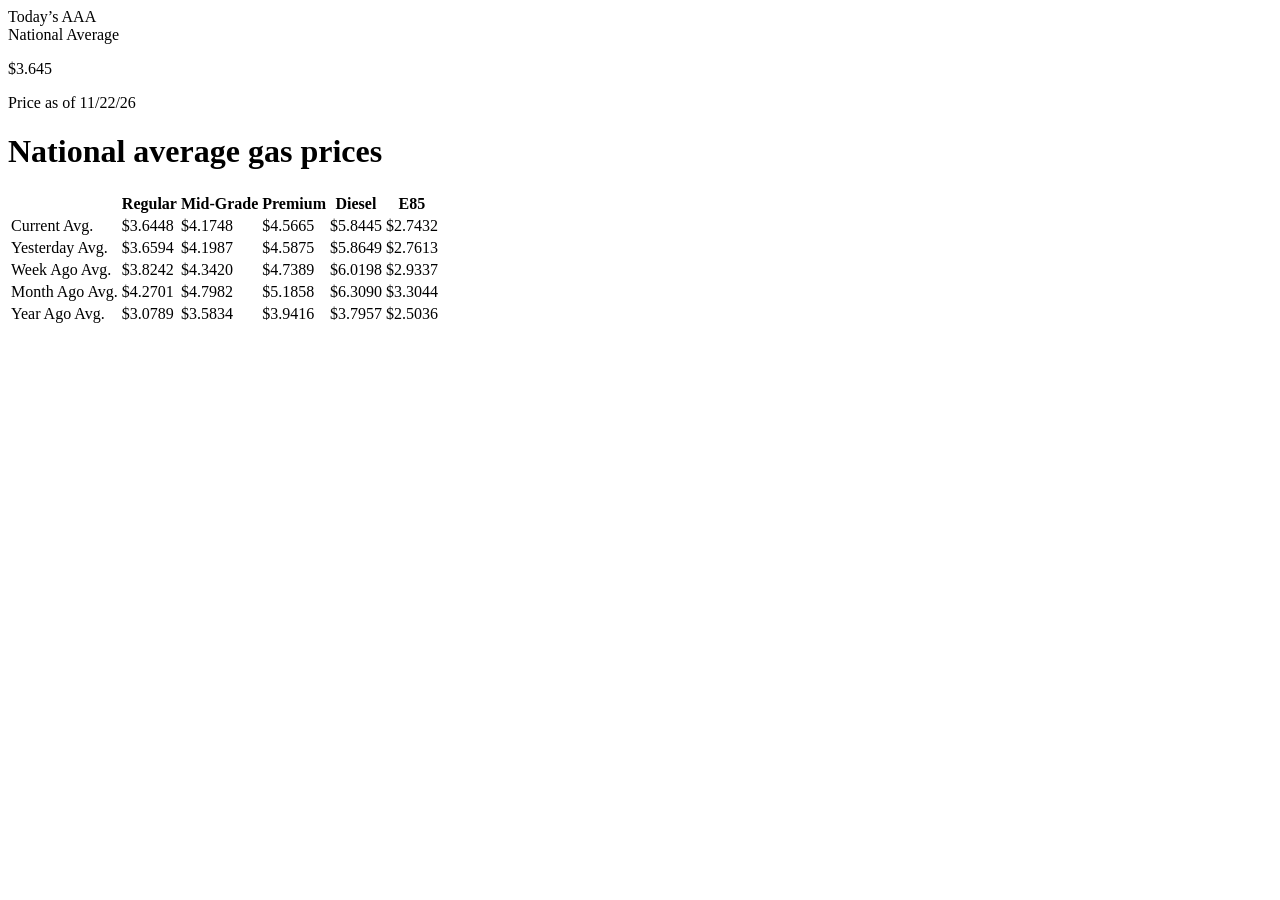
<file: tests/fixtures/aaa_national.html>
<html><body>
<div class="average-price"><p>Today’s AAA<br />National Average</p>
<p class="numb">$3.645</p><p>Price as of 11/22/26</p></div>
<div class="row"><h1 class="nati"><span>National</span> average gas prices</h1></div>
<div class="tblwrap"><table class="table-mob">
 <thead><tr><th></th><th>Regular</th><th>Mid-Grade</th><th>Premium</th><th>Diesel</th><th>E85</th></tr></thead>
 <tbody>
  <tr><td>Current Avg.</td><td>$3.6448</td><td>$4.1748</td><td>$4.5665</td><td>$5.8445</td><td>$2.7432</td></tr>
  <tr><td>Yesterday Avg.</td><td>$3.6594</td><td>$4.1987</td><td>$4.5875</td><td>$5.8649</td><td>$2.7613</td></tr>
  <tr><td>Week Ago Avg.</td><td>$3.8242</td><td>$4.3420</td><td>$4.7389</td><td>$6.0198</td><td>$2.9337</td></tr>
  <tr><td>Month Ago Avg.</td><td>$4.2701</td><td>$4.7982</td><td>$5.1858</td><td>$6.3090</td><td>$3.3044</td></tr>
  <tr><td>Year Ago Avg.</td><td>$3.0789</td><td>$3.5834</td><td>$3.9416</td><td>$3.7957</td><td>$2.5036</td></tr>
 </tbody>
</table></div>
</body></html>
</file>
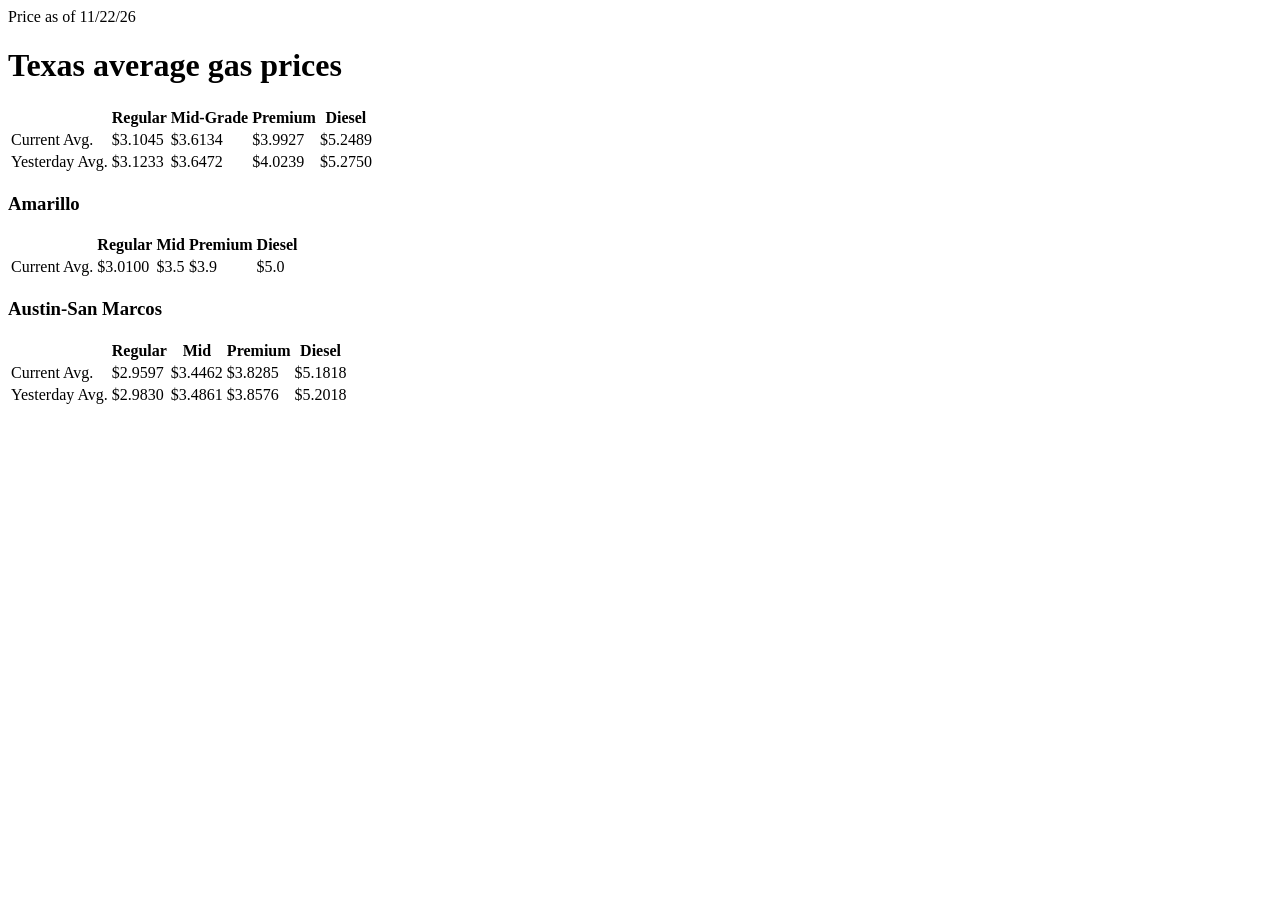
<file: tests/fixtures/aaa_tx.html>
<html><body>
<p>Price as of 11/22/26</p>
<div class="row"><h1 class="nati"><span>Texas</span> average gas prices</h1></div>
<div class="tblwrap"><table class="table-mob">
 <thead><tr><th></th><th>Regular</th><th>Mid-Grade</th><th>Premium</th><th>Diesel</th></tr></thead>
 <tbody>
  <tr><td>Current Avg.</td><td>$3.1045</td><td>$3.6134</td><td>$3.9927</td><td>$5.2489</td></tr>
  <tr><td>Yesterday Avg.</td><td>$3.1233</td><td>$3.6472</td><td>$4.0239</td><td>$5.2750</td></tr>
 </tbody>
</table></div>
<h3 data-cost="3.10" data-title>Amarillo</h3>
<div><div class="tblwrap"><table class="table-mob">
 <thead><tr><th></th><th>Regular</th><th>Mid</th><th>Premium</th><th>Diesel</th></tr></thead>
 <tbody><tr><td>Current Avg.</td><td>$3.0100</td><td>$3.5</td><td>$3.9</td><td>$5.0</td></tr></tbody>
</table></div></div>
<h3 data-cost="2.9597000" data-title>Austin-San Marcos</h3>
<div><div class="tblwrap"><table class="table-mob">
 <thead><tr><th></th><th>Regular</th><th>Mid</th><th>Premium</th><th>Diesel</th></tr></thead>
 <tbody>
  <tr><td>Current Avg.</td><td>$2.9597</td><td>$3.4462</td><td>$3.8285</td><td>$5.1818</td></tr>
  <tr><td>Yesterday Avg.</td><td>$2.9830</td><td>$3.4861</td><td>$3.8576</td><td>$5.2018</td></tr>
 </tbody>
</table></div></div>
</body></html>
</file>
